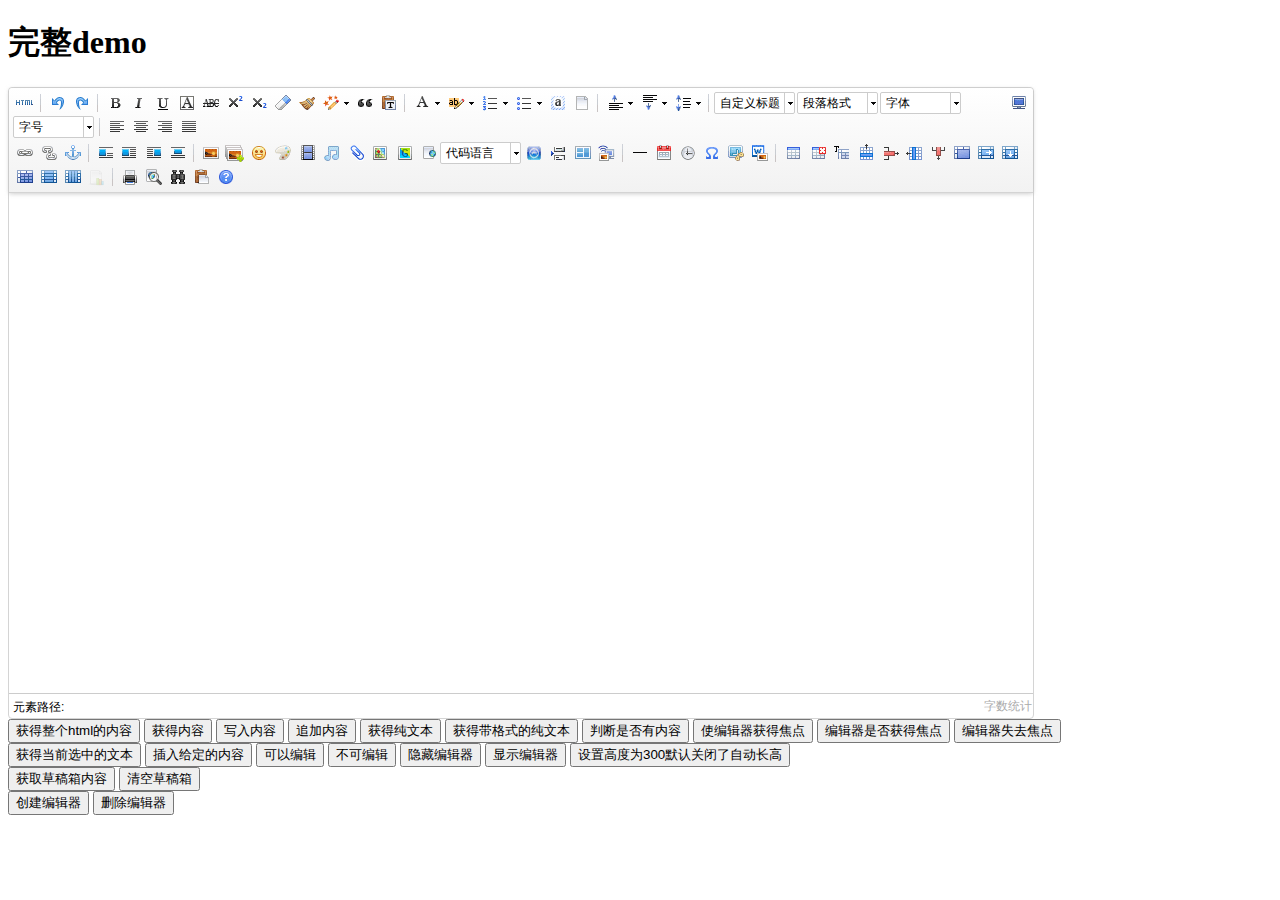
<file: resource/ueditor/index.html>
<!DOCTYPE HTML PUBLIC "-//W3C//DTD HTML 4.01 Transitional//EN"
        "http://www.w3.org/TR/html4/loose.dtd">
<html>
<head>
    <title>完整demo</title>
    <meta http-equiv="Content-Type" content="text/html;charset=utf-8"/>
    <script type="text/javascript" charset="utf-8" src="ueditor.config.js"></script>
    <script type="text/javascript" charset="utf-8" src="ueditor.all.min.js"> </script>
    <!--建议手动加在语言，避免在ie下有时因为加载语言失败导致编辑器加载失败-->
    <!--这里加载的语言文件会覆盖你在配置项目里添加的语言类型，比如你在配置项目里配置的是英文，这里加载的中文，那最后就是中文-->
    <script type="text/javascript" charset="utf-8" src="lang/zh-cn/zh-cn.js"></script>

    <style type="text/css">
        div{
            width:100%;
        }
    </style>
</head>
<body>
<div>
    <h1>完整demo</h1>
    <script id="editor" type="text/plain" style="width:1024px;height:500px;"></script>
</div>
<div id="btns">
    <div>
        <button onclick="getAllHtml()">获得整个html的内容</button>
        <button onclick="getContent()">获得内容</button>
        <button onclick="setContent()">写入内容</button>
        <button onclick="setContent(true)">追加内容</button>
        <button onclick="getContentTxt()">获得纯文本</button>
        <button onclick="getPlainTxt()">获得带格式的纯文本</button>
        <button onclick="hasContent()">判断是否有内容</button>
        <button onclick="setFocus()">使编辑器获得焦点</button>
        <button onmousedown="isFocus(event)">编辑器是否获得焦点</button>
        <button onmousedown="setblur(event)" >编辑器失去焦点</button>

    </div>
    <div>
        <button onclick="getText()">获得当前选中的文本</button>
        <button onclick="insertHtml()">插入给定的内容</button>
        <button id="enable" onclick="setEnabled()">可以编辑</button>
        <button onclick="setDisabled()">不可编辑</button>
        <button onclick=" UE.getEditor('editor').setHide()">隐藏编辑器</button>
        <button onclick=" UE.getEditor('editor').setShow()">显示编辑器</button>
        <button onclick=" UE.getEditor('editor').setHeight(300)">设置高度为300默认关闭了自动长高</button>
    </div>

    <div>
        <button onclick="getLocalData()" >获取草稿箱内容</button>
        <button onclick="clearLocalData()" >清空草稿箱</button>
    </div>

</div>
<div>
    <button onclick="createEditor()">
    创建编辑器</button>
    <button onclick="deleteEditor()">
    删除编辑器</button>
</div>

<script type="text/javascript">

    //实例化编辑器
    //建议使用工厂方法getEditor创建和引用编辑器实例，如果在某个闭包下引用该编辑器，直接调用UE.getEditor('editor')就能拿到相关的实例
    var ue = UE.getEditor('editor');


    function isFocus(e){
        alert(UE.getEditor('editor').isFocus());
        UE.dom.domUtils.preventDefault(e)
    }
    function setblur(e){
        UE.getEditor('editor').blur();
        UE.dom.domUtils.preventDefault(e)
    }
    function insertHtml() {
        var value = prompt('插入html代码', '');
        UE.getEditor('editor').execCommand('insertHtml', value)
    }
    function createEditor() {
        enableBtn();
        UE.getEditor('editor');
    }
    function getAllHtml() {
        alert(UE.getEditor('editor').getAllHtml())
    }
    function getContent() {
        var arr = [];
        arr.push("使用editor.getContent()方法可以获得编辑器的内容");
        arr.push("内容为：");
        arr.push(UE.getEditor('editor').getContent());
        alert(arr.join("\n"));
    }
    function getPlainTxt() {
        var arr = [];
        arr.push("使用editor.getPlainTxt()方法可以获得编辑器的带格式的纯文本内容");
        arr.push("内容为：");
        arr.push(UE.getEditor('editor').getPlainTxt());
        alert(arr.join('\n'))
    }
    function setContent(isAppendTo) {
        var arr = [];
        arr.push("使用editor.setContent('欢迎使用ueditor')方法可以设置编辑器的内容");
        UE.getEditor('editor').setContent('欢迎使用ueditor', isAppendTo);
        alert(arr.join("\n"));
    }
    function setDisabled() {
        UE.getEditor('editor').setDisabled('fullscreen');
        disableBtn("enable");
    }

    function setEnabled() {
        UE.getEditor('editor').setEnabled();
        enableBtn();
    }

    function getText() {
        //当你点击按钮时编辑区域已经失去了焦点，如果直接用getText将不会得到内容，所以要在选回来，然后取得内容
        var range = UE.getEditor('editor').selection.getRange();
        range.select();
        var txt = UE.getEditor('editor').selection.getText();
        alert(txt)
    }

    function getContentTxt() {
        var arr = [];
        arr.push("使用editor.getContentTxt()方法可以获得编辑器的纯文本内容");
        arr.push("编辑器的纯文本内容为：");
        arr.push(UE.getEditor('editor').getContentTxt());
        alert(arr.join("\n"));
    }
    function hasContent() {
        var arr = [];
        arr.push("使用editor.hasContents()方法判断编辑器里是否有内容");
        arr.push("判断结果为：");
        arr.push(UE.getEditor('editor').hasContents());
        alert(arr.join("\n"));
    }
    function setFocus() {
        UE.getEditor('editor').focus();
    }
    function deleteEditor() {
        disableBtn();
        UE.getEditor('editor').destroy();
    }
    function disableBtn(str) {
        var div = document.getElementById('btns');
        var btns = UE.dom.domUtils.getElementsByTagName(div, "button");
        for (var i = 0, btn; btn = btns[i++];) {
            if (btn.id == str) {
                UE.dom.domUtils.removeAttributes(btn, ["disabled"]);
            } else {
                btn.setAttribute("disabled", "true");
            }
        }
    }
    function enableBtn() {
        var div = document.getElementById('btns');
        var btns = UE.dom.domUtils.getElementsByTagName(div, "button");
        for (var i = 0, btn; btn = btns[i++];) {
            UE.dom.domUtils.removeAttributes(btn, ["disabled"]);
        }
    }

    function getLocalData () {
        alert(UE.getEditor('editor').execCommand( "getlocaldata" ));
    }

    function clearLocalData () {
        UE.getEditor('editor').execCommand( "clearlocaldata" );
        alert("已清空草稿箱")
    }
</script>
</body>
</html>
</file>
